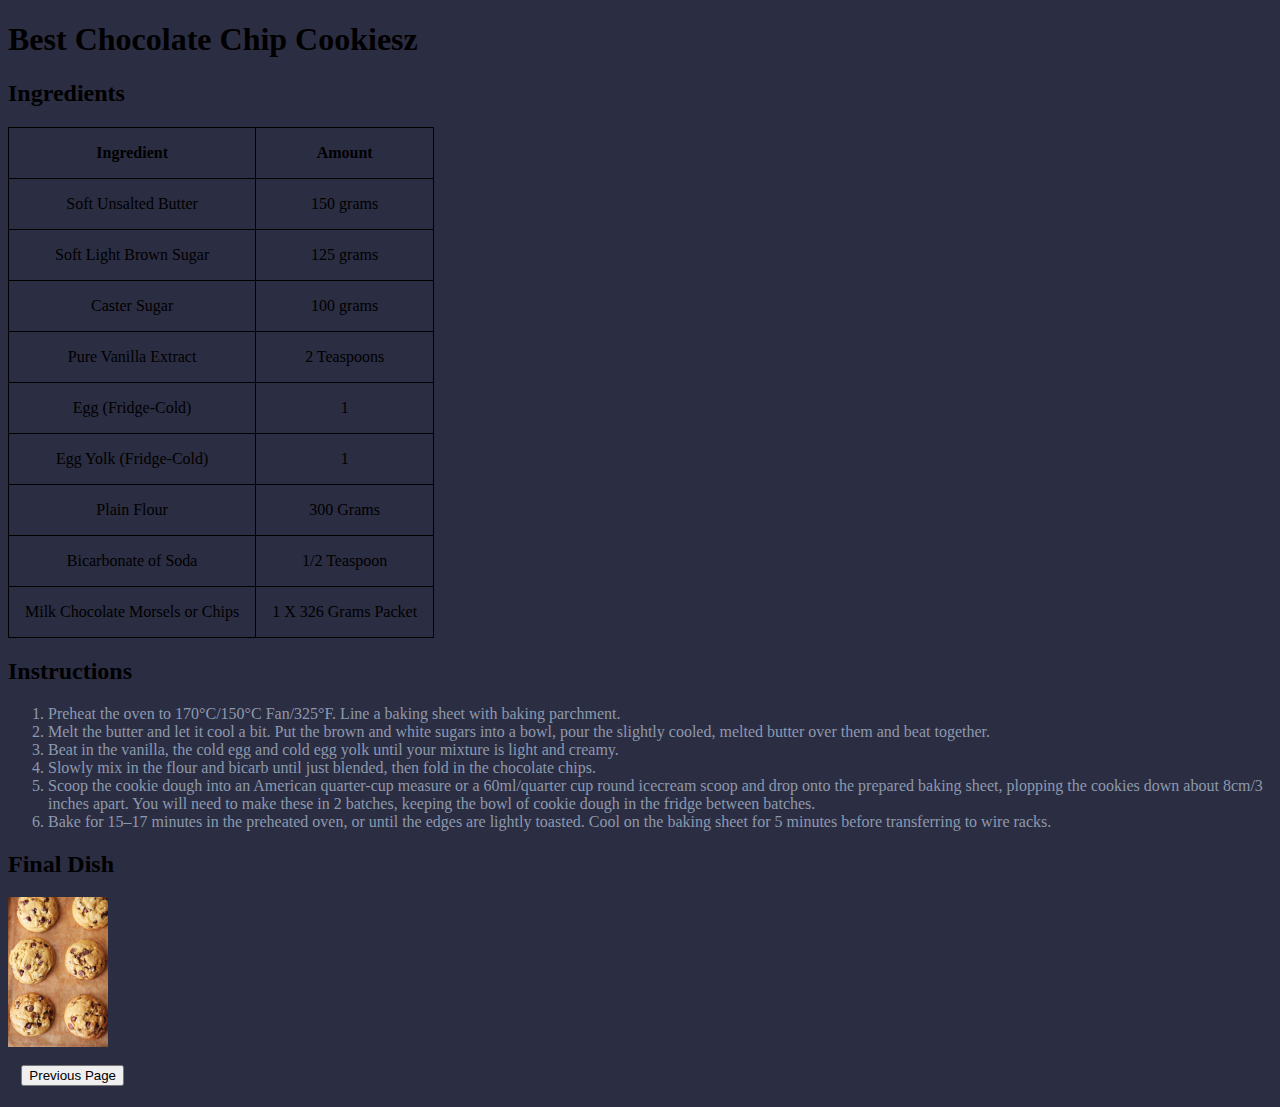
<file: favorite_recipe.html>
<!DOCTYPE html>
<html lang="en">
  <head>
    <meta charset="UTF-8" />
    <meta name="viewport" content="width=device-width, initial-scale=1.0" />
    <title>Chocolate Chip Cookie Recipe</title>
    <link rel="stylesheet" href="styles.css" />
  </head>
  <body>
    <h1>Best Chocolate Chip Cookiesz</h1>
    <h2>Ingredients</h2>
    <table>
      <tr>
        <th>Ingredient</th>
        <th>Amount</th>
      </tr>
      <tr>
        <td>Soft Unsalted Butter</td>
        <td>150 grams</td>
      </tr>
      <tr>
        <td>Soft Light Brown Sugar</td>
        <td>125 grams</td>
      </tr>
      <tr>
        <td>Caster Sugar</td>
        <td>100 grams</td>
      </tr>
      <tr>
        <td>Pure Vanilla Extract</td>
        <td>2 Teaspoons</td>
      </tr>
      <tr>
        <td>Egg (Fridge-Cold)</td>
        <td>1</td>
      </tr>
      <tr>
        <td>Egg Yolk (Fridge-Cold)</td>
        <td>1</td>
      </tr>
      <tr>
        <td>Plain Flour</td>
        <td>300 Grams</td>
      </tr>
      <tr>
        <td>Bicarbonate of Soda</td>
        <td>1/2 Teaspoon</td>
      </tr>
      <tr>
        <td>Milk Chocolate Morsels or Chips</td>
        <td>1 X 326 Grams Packet</td>
      </tr>
    </table>
    <h2>Instructions</h2>
    <ol>
        <li>Preheat the oven to 170°C/150°C Fan/325°F. Line a baking sheet with baking parchment.</li>
        <li>Melt the butter and let it cool a bit. Put the brown and white sugars into a bowl, pour the slightly cooled, melted butter over them and beat together.</li>
        <li>Beat in the vanilla, the cold egg and cold egg yolk until your mixture is light and creamy.</li>
        <li>Slowly mix in the flour and bicarb until just blended, then fold in the chocolate chips.</li>
        <li>Scoop the cookie dough into an American quarter-cup measure or a 60ml/quarter cup round icecream scoop and drop onto the prepared baking sheet, plopping the cookies down about 8cm/3 inches apart. You will need to make these in 2 batches, keeping the bowl of cookie dough in the fridge between batches.</li>
        <li>Bake for 15–17 minutes in the preheated oven, or until the edges are lightly toasted. Cool on the baking sheet for 5 minutes before transferring to wire racks.</li>
        </ol>
    <h2>Final Dish</h2>
    <img src="Cookies.jpg" alt="Cookies" width="100" /> <br />
    <button onclick="document.location='travel_wishlist.html'">
      Previous Page
    </button>
  </body>
</html>
</file>
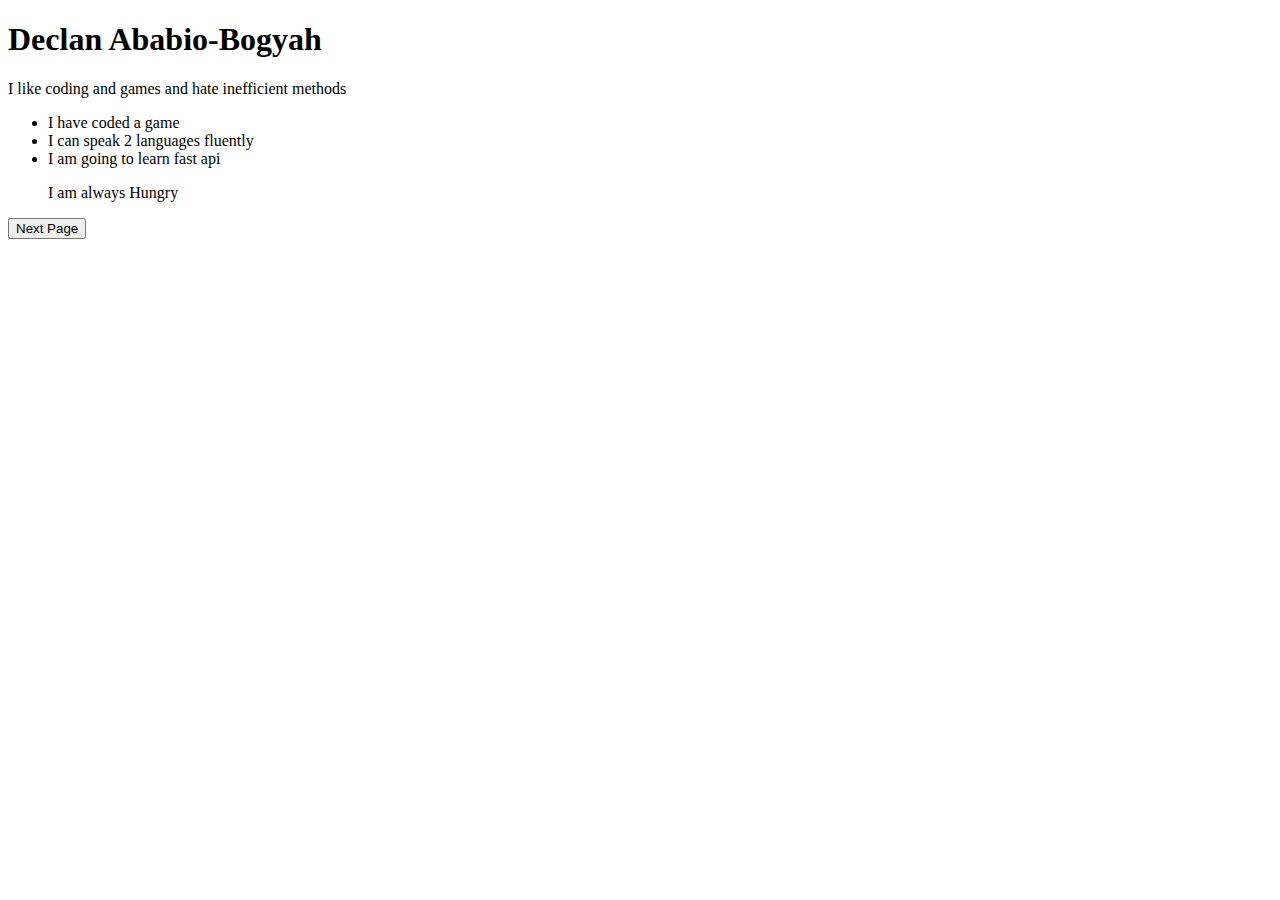
<file: my_profile.html>
<!DOCTYPE html>
<html lang="en">
  <head>
    <meta charset="UTF-8" />
    <meta name="viewport" content="width=device-width, initial-scale=1.0" />
    <title>Declan</title>
  </head>
  <body>
    <h1>Declan Ababio-Bogyah</h1>
    <p>I like coding and games and hate inefficient methods</p>
    <ul>
      <li>I have coded a game</li>
      <li>I can speak 2 languages fluently</li>
      <li>I am going to learn fast api</li>
    </ul>
    <blockquote>I am always Hungry</blockquote>
    <button onclick="document.location='travel_wishlist.html'">
      Next Page
    </button>
  </body>
</html>
</file>
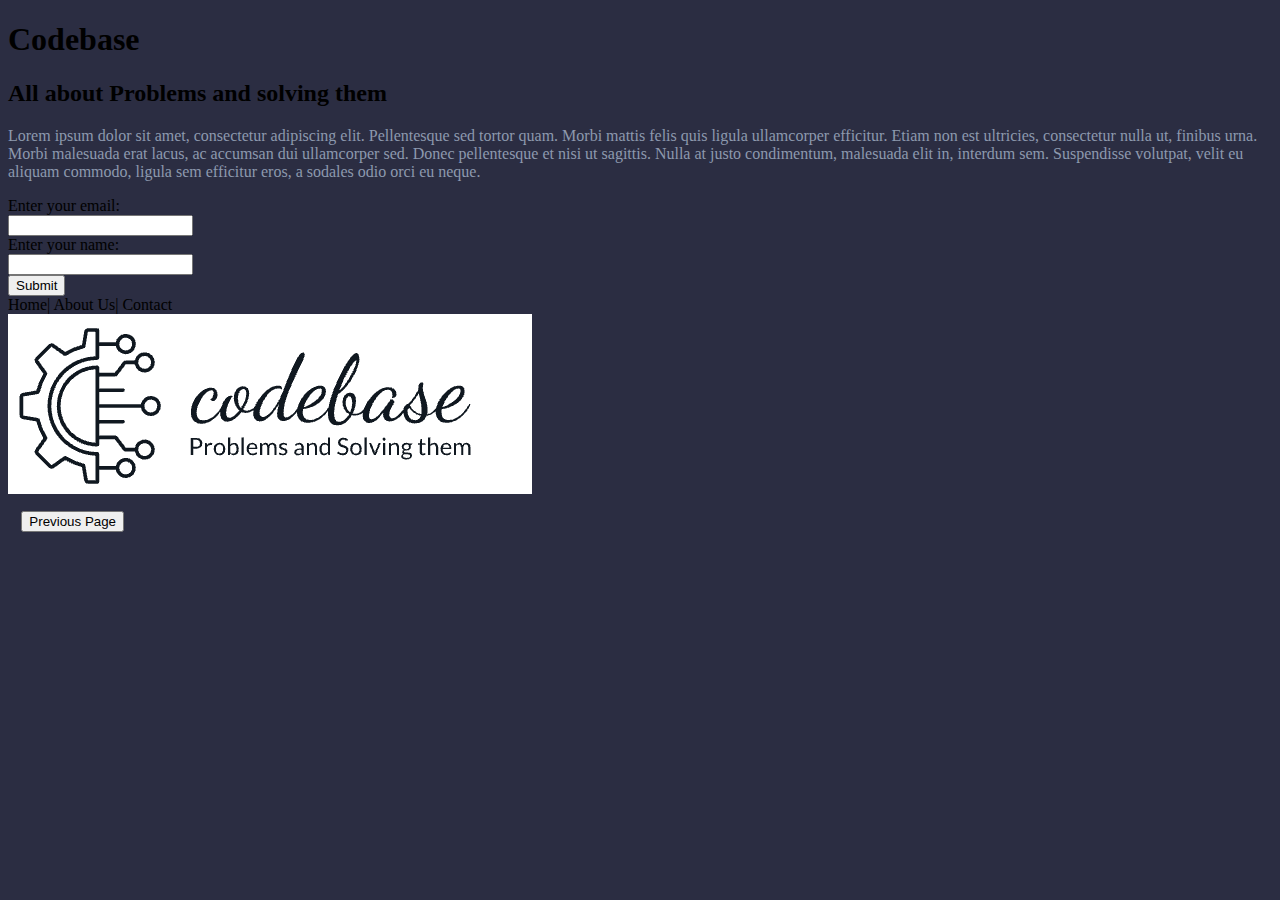
<file: startup_homepage.html>
<!DOCTYPE html>
<html lang="en">
  <head>
    <meta charset="UTF-8" />
    <meta name="viewport" content="width=device-width, initial-scale=1.0" />
    <title>Start Up</title>
    <link rel="stylesheet" href="styles.css" />
  </head>
  <body>
    <h1>Codebase</h1>
    <h2>All about Problems and solving them</h2>
    <p>
      Lorem ipsum dolor sit amet, consectetur adipiscing elit. Pellentesque sed
      tortor quam. Morbi mattis felis quis ligula ullamcorper efficitur. Etiam
      non est ultricies, consectetur nulla ut, finibus urna. Morbi malesuada
      erat lacus, ac accumsan dui ullamcorper sed. Donec pellentesque et nisi ut
      sagittis. Nulla at justo condimentum, malesuada elit in, interdum sem.
      Suspendisse volutpat, velit eu aliquam commodo, ligula sem efficitur eros,
      a sodales odio orci eu neque.
    </p>
    <form>
      <label for="email">Enter your email:</label><br />
      <input type="email" id="email" name="email" /> <br />
      <label for="name">Enter your name:</label><br />
      <input type="text" id="name" name="username" /> <br />
      <input type="submit" value="Submit" />
    </form>
    <nav>
        Home| About Us| Contact
    </nav>
    <img src="Logo.png" alt="Codebase Logo">
    <br>
    <button onclick="document.location='superhero_fan_page.html'">
        Previous Page
      </button>
  </body>
</html>
</file>
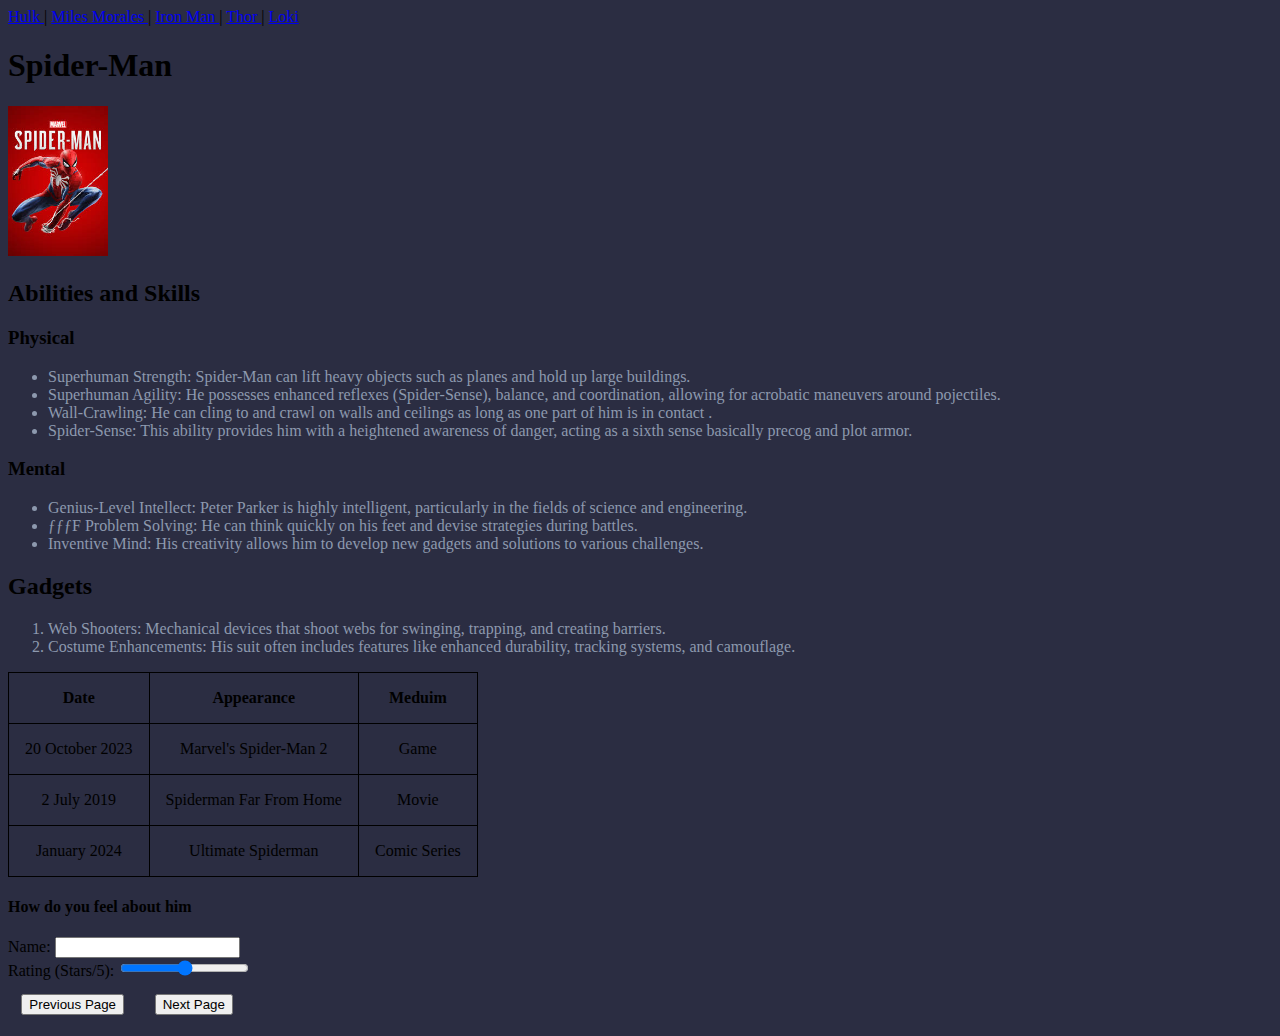
<file: superhero_fan_page.html>
<!DOCTYPE html>
<html lang="en">
  <head>
    <meta charset="UTF-8" />
    <meta name="viewport" content="width=device-width, initial-scale=1.0" />
    <link rel="stylesheet" href="styles.css" />
    <title>Fan Page</title>
  </head>
  <body>
    <nav>
      <a href="https://en.wikipedia.org/wiki/Hulk"> Hulk </a>|
      <a href="https://en.wikipedia.org/wiki/Miles_Morales"> Miles Morales </a>|
      <a href="https://en.wikipedia.org/wiki/Iron_Man">Iron Man </a>|
      <a href="https://en.wikipedia.org/wiki/Thor_(Marvel_Comics)"> Thor </a>|
      <a href="https://en.wikipedia.org/wiki/loki_(Marvel_Comics)"> Loki </a>
    </nav>
    <h1>Spider-Man</h1>
    <img
      src="[data-uri]"
      alt="Spider-Man"
      width="100"
    />
    <h2>Abilities and Skills</h2>
    <h3>Physical</h3>
    <ul>
      <li>
        Superhuman Strength: Spider-Man can lift heavy objects such as planes
        and hold up large buildings.
      </li>
      <li>
        Superhuman Agility: He possesses enhanced reflexes (Spider-Sense),
        balance, and coordination, allowing for acrobatic maneuvers around
        pojectiles.
      </li>
      <li>
        Wall-Crawling: He can cling to and crawl on walls and ceilings as long
        as one part of him is in contact .
      </li>
      <li>
        Spider-Sense: This ability provides him with a heightened awareness of
        danger, acting as a sixth sense basically precog and plot armor.
      </li>
    </ul>
    <h3>Mental</h3>
    <ul>
      <li>
        Genius-Level Intellect: Peter Parker is highly intelligent, particularly
        in the fields of science and engineering.
      </li>
      <li>
        ƒƒƒF Problem Solving: He can think quickly on his feet and devise
        strategies during battles.
      </li>
      <li>
        Inventive Mind: His creativity allows him to develop new gadgets and
        solutions to various challenges.
      </li>
    </ul>
    <h2>Gadgets</h2>
    <ol>
      <li>
        Web Shooters: Mechanical devices that shoot webs for swinging, trapping,
        and creating barriers.
      </li>
      <li>
        Costume Enhancements: His suit often includes features like enhanced
        durability, tracking systems, and camouflage.
      </li>
    </ol>
    <table>
      <tr>
        <th>Date</th>
        <th>Appearance</th>
        <th>Meduim</th>
      </tr>
      <tr>
        <td>20 October 2023</td>
        <td>Marvel's Spider-Man 2</td>
        <td>Game</td>
      </tr>
      <tr>
        <td>2 July 2019</td>
        <td>Spiderman Far From Home</td>
        <td>Movie</td>
      </tr>
      <tr>
        <td>January 2024</td>
        <td>Ultimate Spiderman</td>
        <td>Comic Series</td>
      </tr>
    </table>
    <h4>How do you feel about him</h4>
    <form>
      <label for="Name">Name:</label>
      <input type="text" name="User_Name" id="Name" /> <br />
      <label for="Rating">Rating (Stars/5):</label>
      <input type="range" name="User_Rating" id="Rating" min="1" max="5" />
      <br />
    </form>
    <button onclick="document.location='favorite_recipe.html'">
      Previous Page
    </button>
    <button onclick="document.location='startup_homepage.html'">
      Next Page
    </button>
  </body>
</html>
</file>
<file: styles.css>
td {
  text-align: center;
}

table,
td,
th {
  border: 1px solid;
  padding: 1em;
}

table {
  max-width: 80%;
  border-collapse: collapse;
}

body{
  background-color: #2b2d42;
}

p,li {
  color: #8d99ae;
}

button{
  margin: 1em;
}

@media only screen and (max-width: 600px){
  
}
</file>
